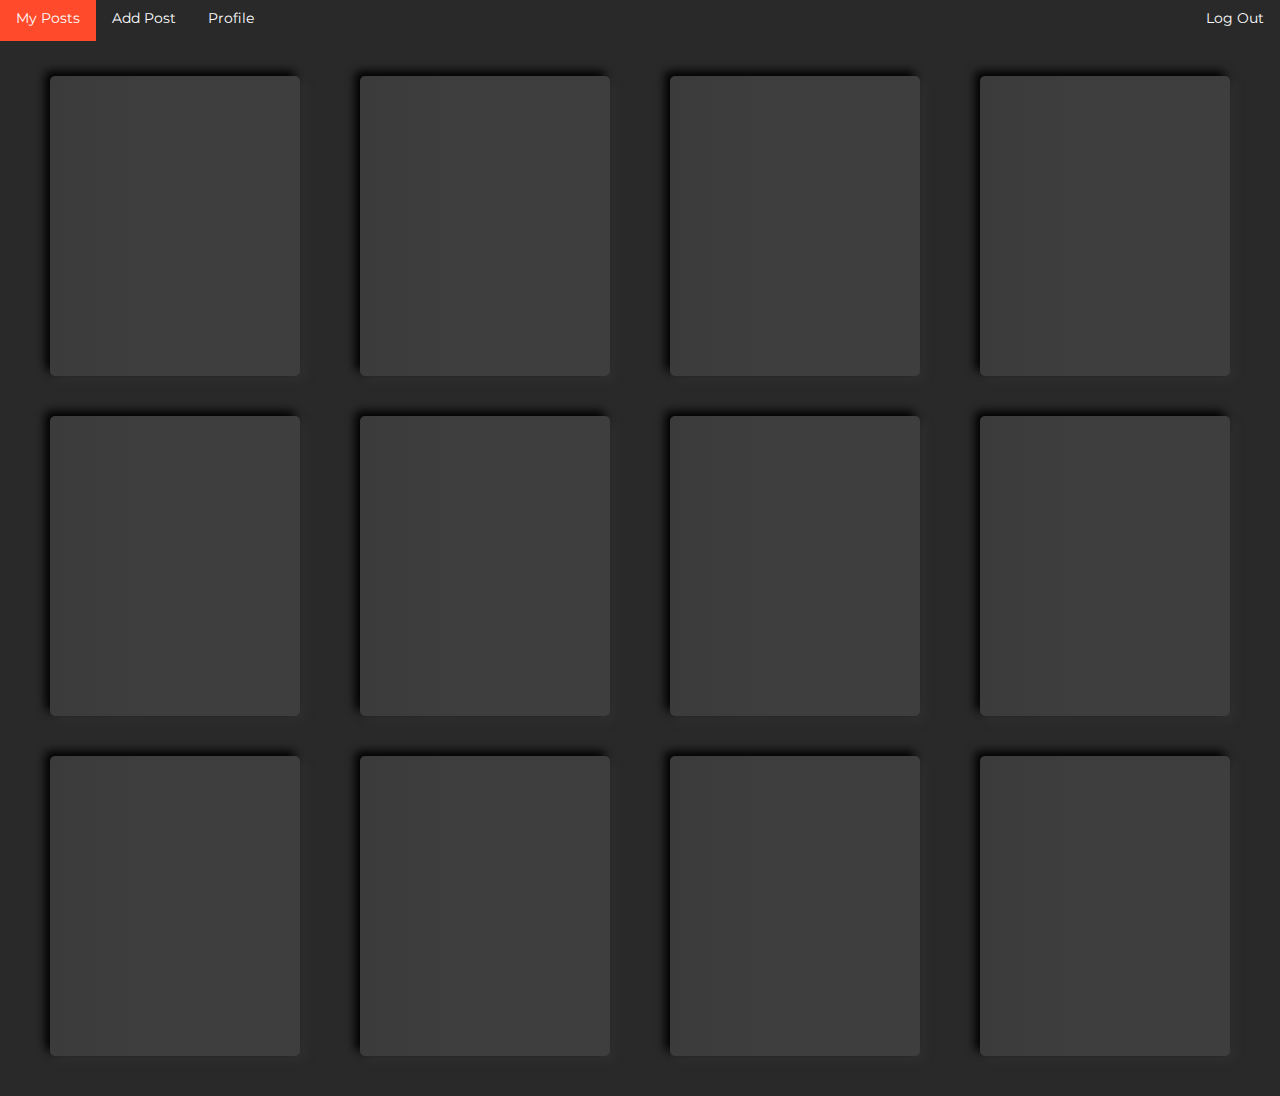
<file: my_posts.html>
<!DOCTYPE html>
<html lang="en" >
<head>
  <meta charset="UTF-8">
  <title>Bloggerz</title>
  <link rel='stylesheet' href='https://cdnjs.cloudflare.com/ajax/libs/font-awesome/5.14.0/css/all.min.css'><link rel="stylesheet" href="./style.css">

</head>
<body id="my-posts" onload='onPostsLoad()'>

    <div id="nav-bar">
        <ul>
            <li><a class="active" href="#home">My Posts</a></li>
            <li><a href="add_post.html">Add Post</a></li>
            <li><a href="profile.html">Profile</a></li>
          </ul>
          <ul>
            <li><a  href="">Log Out</a></li>
          </ul>
    </div>
    <div id="posts" >
        <!-- <div id="post-card">
          <div id="row" class="name-row">
            <img class="avatar" src="https://images.unsplash.com/photo-1511367461989-f85a21fda167?ixlib=rb-1.2.1&ixid=eyJhcHBfaWQiOjEyMDd9&w=1000&q=80" >
              <h2 id="name-text">Aurosmruti Das</br> <span style="font-size: 10px; font-family: monospace; ">|| Blogger at xBlog ||</span></h2>
          </div>
          <div id="content">
            <h2 id="title-text">Human Revolution</h2>
          <p id="time-text">Approx 3 months ago</p>
          <p id="desc-text">Barclays misled shareholders and the public about one of the biggest investments in the bank's history, a BBC Panorama investigation has found.
            The bank announced in 2008 that Manchester City owner Sheikh Mansour had agreed to invest more than £3bn.
            </p>
          </div>
        </div> -->
    </div>

  <script  src="./script.js"></script>

</body>
</html>
</file>
<file: style.css>
@import url('https://fonts.googleapis.com/css?family=Montserrat:400,800');

* {
	box-sizing: border-box;
}

body {
	background: #292929;
	display: flex;
	justify-content: center;
	align-items: center;
	flex-direction: column;
	font-family: 'Montserrat', sans-serif;
	height: 100vh;
	margin: -20px 0 10px;
}

h1 {
	font-weight: bold;
	margin: 0;
	color: #fff;
}

h2 {
	text-align: center;
	color: #fff;
}
.rocket{
	margin-bottom: 25px;
	margin-top: 10px;
}

p {
	font-size: 14px;
	font-weight: 100;
	line-height: 20px;
	letter-spacing: 0.5px;
	margin: 20px 0 10px;
	color: #fff;
}

span {
	font-size: 12px;
	color: #fff;
}

a {
	color: #fff;
	font-size: 14px;
	text-decoration: none;
	margin: 15px 0;
}

.loader {
	border: 8px solid transparent;
	border-top: 8px solid #FF4B2B; 
	border-bottom: 8px solid #FF4B2B;
	border-radius: 50%;
	width: 40px;
	height: 40px;
	margin: 15px;
	animation: spin 2s linear infinite;
  }
  
  @keyframes spin {
	0% { transform: rotate(0deg); }
	100% { transform: rotate(360deg); }
  }

button {
	border-radius: 20px;
	border: 1px solid #FF4B2B;
	background-color: #FF4B2B;
	color: #FFFFFF;
	font-size: 12px;
	font-weight: bold;
	padding: 12px 45px;
	letter-spacing: 1px;
	text-transform: uppercase;
	transition: transform 80ms ease-in;
	cursor: pointer;
}

button:active {
	transform: scale(0.95);
}

button:focus {
	outline: none;
}

button.ghost {
	background-color: transparent;
	border-color: #FFFFFF;
}

form {
	background-color: #35393a;
	display: flex;
	align-items: center;
	justify-content: center;
	flex-direction: column;
	padding: 0 50px;
	height: 100%;
	text-align: center;
}

#form-div{
	background-color: #35393a;
	display: flex;
	align-items: center;
	justify-content: center;
	flex-direction: column;
	padding: 0 50px;
	height: 100%;
	text-align: center;
}

input {
	background-color: #4c5253;
	border: none;
	padding: 12px 15px;
	color: white;
	margin: 8px 0;
	width: 100%;
}

.container {
	background-color: #35393a;
	border-radius: 10px;
  	box-shadow: 0 14px 28px rgba(0,0,0,0.25), 
			0 10px 10px rgba(0,0,0,0.22);
	position: relative;
	overflow: hidden;
	width: 768px;
	max-width: 100%;
	min-height: 480px;
}

.form-container {
	position: absolute;
	top: 0;
	height: 100%;
	transition: all 0.6s ease-in-out;
}

.sign-in-container {
	left: 0;
	width: 50%;
	z-index: 2;
}

.container.right-panel-active .sign-in-container {
	transform: translateX(100%);
}

.sign-up-container {
	left: 0;
	width: 50%;
	opacity: 0;
	z-index: 1;
}

.container.right-panel-active .sign-up-container {
	transform: translateX(100%);
	opacity: 1;
	z-index: 5;
	animation: show 0.6s;
}

@keyframes show {
	0%, 49.99% {
		opacity: 0;
		z-index: 1;
	}
	
	50%, 100% {
		opacity: 1;
		z-index: 5;
	}
}

.overlay-container {
	position: absolute;
	top: 0;
	left: 50%;
	width: 50%;
	height: 100%;
	overflow: hidden;
	transition: transform 0.6s ease-in-out;
	z-index: 100;
}

.container.right-panel-active .overlay-container{
	transform: translateX(-100%);
}

.overlay {
	background: #FF416C;
	background: -webkit-linear-gradient(to right, #FF4B2B, #FF416C);
	background: linear-gradient(to right, #FF4B2B, #FF416C);
	background-repeat: no-repeat;
	background-size: cover;
	background-position: 0 0;
	color: #FFFFFF;
	position: relative;
	left: -100%;
	height: 100%;
	width: 200%;
  	transform: translateX(0);
	transition: transform 0.6s ease-in-out;
}

.container.right-panel-active .overlay {
  	transform: translateX(50%);
}

.overlay-panel {
	position: absolute;
	display: flex;
	align-items: center;
	justify-content: center;
	flex-direction: column;
	padding: 0 40px;
	text-align: center;
	top: 0;
	height: 100%;
	width: 50%;
	transform: translateX(0);
	transition: transform 0.6s ease-in-out;
}

.overlay-left {
	transform: translateX(-20%);
}

.container.right-panel-active .overlay-left {
	transform: translateX(0);
}

.overlay-right {
	right: 0;
	transform: translateX(0);
}

.container.right-panel-active .overlay-right {
	transform: translateX(20%);
}

.social-container {
	margin: 20px 0;
}

.social-container a {
	border: 1px solid #DDDDDD;
	border-radius: 50%;
	display: inline-flex;
	justify-content: center;
	align-items: center;
	margin: 0 5px;
	height: 40px;
	width: 40px;
}

.cover-space{
	/* background-color: #FF4B2B; */
	height: 100vh;
	position: relative;
	background: linear-gradient(to right, #FF4B2B, #FF416C);
	background: -webkit-linear-gradient(to right, #FF4B2B, #FF416C);
	width: 100%;
	clip-path: polygon(0 0, 100% 0%, 100% 0, 100% 0, 0 100%);
}

.profile{
	justify-content: start;
	align-items: center;
	position: relative;
	-webkit-background-size: cover;
  	-moz-background-size: cover;
  	-o-background-size: cover;
  	background-size: cover;
	
}


#name-card{
	background-color: #35393a;
	height: 500px;
	width: 300px;
	margin: 40px 0px 0px 70px;
	border-radius: 5px;
	display: flex;
	justify-content: space-between;
	flex-direction: column;

}

#spacer{
	display: flex;
	justify-content: space-between;
	flex-direction: column;
}

.profile-avatar{
	margin-top: 0px;
}


#details-card{
	margin: 60px 0px 0px 10px;
	height: 430px;
	width: 800px;
	display: flex;
	background-color: #35393a;
}

#details-row{
	display: flex;
	flex-direction: row;
	align-items: center;
	width: 800px;
	justify-content: space-between;
	padding-left: 20px;
	
}

#details-bar{
	height: 40px;
	width: 400px;
	margin: 10px;
	display: flex;
	align-items: center;
	color: rgba(228, 224, 224, 0.911);
	font-family: 'Roboto', sans-serif;
	font-weight: 500;
	background-color: #4c5253;
	padding-left: 15px;
	border-top-left-radius: 25px;
}

#row{
	display: flex;
	flex-direction: row;
	align-items: center;
}

h3{
	color: white;
	font-family: 'Roboto', sans-serif;
	font-weight: 500;

}

/* #name-body{
	display: flex;
	flex-direction: row;
	height: 400px;
	width: 100px;
	justify-content: start;
	align-content: flex-start;
} */

.dashboard{
	justify-content: start;
	background: #292929;
	display: flex;
	width: 100%;
	font-family: 'Montserrat', sans-serif;
	height: 100vh;
	margin: -20px 0 10px;
}

/* My Posts */

#my-posts{
	justify-content: start;
	align-items: center;
	position: relative;
}

#name-body{
	height: 100vh;
	position: absolute;
	display: flex;
	flex-direction: row;
	align-items: center;
	/* margin: -200px 0px 0px 50px; */
	width: 100%;
}
#nav-bar{
	width: 100%;
	background-color: transparent;
	position: static;
	justify-content: space-between;
	display: flex;

  }

  ul {
		list-style-type: none;
		margin: 0;
		padding: 0;
		overflow: hidden;
		background-color: transparent;
	}
	
	li {
		float: left;
	}
	
	li a {
		display: block;
		color: white;
		text-align: center;
		padding: 14px 16px;
		text-decoration: none;
	}
	
	li a:hover:not(.active) {
		background-color: #111;
	}
	
	.active {
		background-color: #FF4B2B;
	}

	#post-card{
		height: 300px;
		width: 250px;
		background-color: #35393a;
		border-radius: 5px;
		display: inline-grid;
		position: relative;
		box-shadow: -5px -5px 5px #000, 5px 5px 5px #3b3b3b49;
	}

	.avatar {
		vertical-align: middle;
		width: 50px;
		height: 50px;
		border-radius: 50%;
		object-fit: cover;
		transition: transform 300ms;
	  }
	  .avatar:hover{
		transform: scale(1.2) rotate(-30deg);
	  }

	  #name-text{
		  font-size: 14px;
		  margin-left: 12px;
		  letter-spacing: 1px;
	  }
	  .name-row{
		  padding: 15px;
		  margin-bottom: -10px;
	  }
	  #title-text{
		  font-size: 17px;
		  text-align: left;
		  margin: 0px 0px 0px 10px;
		  padding-top: 10px;

	  }
	  #time-text{
		font-size: 10px; 
		font-family: monospace;
		margin: 0px 0px 0px 12px;
	  }
	  #desc-text{
		  font-size: 11px;
		  margin: 0px 10px 0px 10px;
		  text-justify: distribute;
		  
	  }
	  #content{
		  background-color: #4c5253d0;
		  padding-bottom: 5px;
		  border-radius: 5px;
	  }
	  #posts{
		display: grid;
	  }
	  box {
		height: 300px;
		width: 250px;
		position: absolute;
			
	  }
	  #shimmer{
		display: inline-grid;
		position: relative;
		height: 300px;
		width: 250px;
		border-radius: 5px;
		margin: 20px 30px;
		box-shadow: -5px -5px 10px #000, 5px 5px 10px #3b3b3b71;
	  }
	  #card{
		background-color:#3b3b3b;
		display: inline-grid;
		position: relative;
		width: 350px;
		height: 150px;
		border-radius: 5px;
		margin: 20px 10px;
		box-shadow: -5px -5px 10px #000, 5px 5px 10px #3b3b3b49;
		transition: transform 300ms;

	  }
	  .shine {
		background: #3b3b3b;
		background-image: linear-gradient(to right, #3b3b3b 0%, #3f3f3fc0 20%, #3f3f3fc0 40%, #3b3b3b 100%);
		background-repeat: no-repeat;
		background-size: 600px  300px; 
		display: inline-block;
		position: relative; 
		animation-duration: 600ms;
		animation-fill-mode: forwards; 
		animation-iteration-count: infinite;
		animation-name: placeholderShimmer;
		animation-timing-function: linear;
		}
		@keyframes placeholderShimmer {
			0% {
			  background-position: -468px 0;
			}
			
			100% {
			  background-position: 468px 0; 
			}
		  }

		  #back-post{
			  margin-top: 15px;
		  }

		  #add-card{
			height: 430px;
			width: 800px;
			display: flex;
			background-color: #35393a;
			border-radius: 5px;
			justify-content: space-between;
			box-shadow: -3px -3px 10px #3b3b3b49, 3px 3px 8px rgba(0, 0, 0, 0.671);
		  }

		  #add-title{
			  height: 40px;
			  width: 500px;
		  }

		  #add-right-column{
			  padding: 0px 40px 0px 20px;
			  display: flex;
			  justify-content: center;
			  align-items: center;
			  flex-direction: column;
			  text-align: center;
		  }
		  #add-desc{
			  background-color: #4c5253;
			  color: white;
			  width: 500px;
			  height: 200px;
			  padding: 15px;
		  }

		  #post-submit{
			  margin-top: 20px;
		  }
		  #back{
			  background-color: transparent;
			  border-color: white;
			  cursor: pointer;
		  }

		  #radio-container{
			  display: flex;
			  flex-direction: row;
			  color: white;
			  padding: 8px 0px 2px 0px;
		  }
		
		  .radio-avatar {
			display: block;
			position: relative;
			padding: 0px 10px 0px 20px;
			margin-bottom: 12px;
			cursor: pointer;
			font-size: 12px;
			-webkit-user-select: none;
			-moz-user-select: none;
			-ms-user-select: none;
			user-select: none;
		  }
		  
		  /* Hide the browser's default radio button */
		  .radio-avatar input {
			position: absolute;
			opacity: 0;
			cursor: pointer;
		  }
		  
		  /* Create a custom radio button */
		  .checkmark {
			position: absolute;
			top: 0;
			left: 0;
			height: 16px;
			width: 16px;
			background-color: #4c5253;
			border-radius: 50%;
		  }
		  
		  /* On mouse-over, add a grey background color */
		  .radio-avatar:hover input ~ .checkmark {
			background-color: #ccc;
		  }
		  
		  /* When the radio button is checked, add a blue background */
		  .radio-avatar input:checked ~ .checkmark {
			background-color: #FF4B2B;
		  }
		  
		  /* Create the indicator (the dot/circle - hidden when not checked) */
		  .checkmark:after {
			content: "";
			position: absolute;
			display: none;
		  }
		  
		  /* Show the indicator (dot/circle) when checked */
		  .radio-avatar input:checked ~ .checkmark:after {
			display: block;
		  }
		  
		  /* Style the indicator (dot/circle) */
		  .radio-avatar .checkmark:after {
			   top: 4px;
			  left: 4px;
			  width: 8px;
			  height: 8px;
			  border-radius: 50%;
			  background: white;
		  }
		  #sup-head{
			  padding-bottom: 20px;
		  }
</file>
